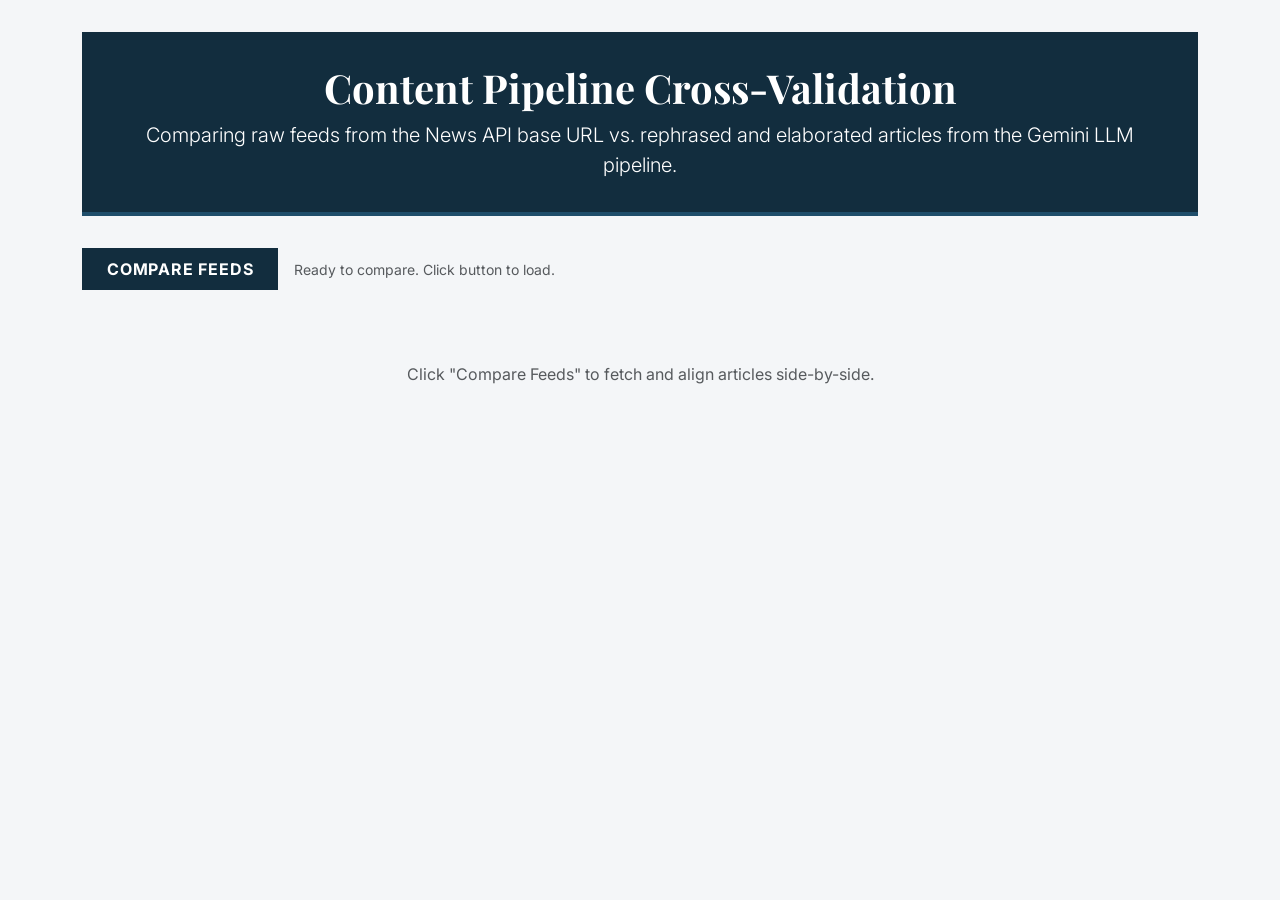
<file: compare.html>
<!DOCTYPE html>
<html lang="en">
<head>
    <meta charset="UTF-8">
    <meta name="viewport" content="width=device-width, initial-scale=1.0">
    <title>Digital Newspaper - Content Pipeline Comparison</title>
    
    <!-- Google Fonts -->
    <link rel="preconnect" href="https://fonts.googleapis.com">
    <link rel="preconnect" href="https://fonts.gstatic.com" crossorigin>
    <link href="https://fonts.googleapis.com/css2?family=Inter:wght@300;400;600;700&family=Playfair+Display:wght@700&display=swap" rel="stylesheet">
    
    <!-- Bootstrap 5 CSS -->
    <link href="https://cdn.jsdelivr.net/npm/bootstrap@5.3.2/dist/css/bootstrap.min.css" rel="stylesheet">
    
    <style>
        body {
            background-color: #f4f6f8;
            font-family: 'Inter', sans-serif;
            color: #1a364a;
            padding: 2rem 0;
        }
        
        h1, h2, h3, h4 {
            font-family: 'Playfair Display', Georgia, serif;
            font-weight: 700;
        }

        .header-panel {
            background-color: #122d3e;
            color: #ffffff;
            padding: 2rem;
            border-bottom: 4px solid #1f4e6b;
            margin-bottom: 2rem;
        }

        .header-panel h1 {
            color: #ffffff;
            margin-bottom: 0.5rem;
        }

        .comparison-container {
            background-color: #ffffff;
            border: 1px solid #c9d6de;
            border-radius: 0;
            box-shadow: 0 4px 15px rgba(18, 45, 62, 0.05);
            margin-bottom: 2rem;
            overflow: hidden;
        }

        .comparison-header {
            background-color: #f8fafc;
            border-bottom: 1px solid #c9d6de;
            padding: 1rem 1.5rem;
            font-weight: bold;
            font-size: 1.1rem;
        }

        .feed-column {
            padding: 1.5rem;
        }

        .raw-feed {
            background-color: #fdfdfd;
            border-right: 1px solid #e9ecef;
        }

        .llm-feed {
            background-color: #fcfdfe;
        }

        .article-title {
            font-size: 1.25rem;
            color: #122d3e;
            margin-bottom: 0.75rem;
        }

        .article-meta {
            font-size: 0.75rem;
            text-transform: uppercase;
            letter-spacing: 0.08em;
            color: #5e798c;
            margin-bottom: 0.5rem;
            font-weight: 600;
        }

        .article-text {
            font-size: 0.9rem;
            color: #304858;
            line-height: 1.6;
        }

        .highlight-badge {
            font-size: 0.7rem;
            text-transform: uppercase;
            font-weight: bold;
            padding: 0.2rem 0.5rem;
            border-radius: 3px;
        }

        .badge-raw {
            background-color: #e9ecef;
            color: #495057;
        }

        .badge-llm {
            background-color: #d1e7dd;
            color: #0f5132;
        }

        .btn-newspaper {
            background-color: #122d3e;
            color: #ffffff;
            border: 1px solid #122d3e;
            border-radius: 0;
            font-weight: bold;
            letter-spacing: 0.05em;
            transition: all 0.2s ease;
        }

        .btn-newspaper:hover {
            background-color: #ffffff;
            color: #122d3e;
        }

        .status-alert {
            border-radius: 0;
            font-size: 0.9rem;
        }
    </style>
</head>
<body>

    <div class="container">
        <!-- Main Header -->
        <div class="header-panel text-center">
            <h1>Content Pipeline Cross-Validation</h1>
            <p class="lead mb-0">Comparing raw feeds from the News API base URL vs. rephrased and elaborated articles from the Gemini LLM pipeline.</p>
        </div>

        <!-- Controls -->
        <div class="row mb-4">
            <div class="col-md-8 d-flex gap-3 align-items-center">
                <button id="fetch-btn" class="btn btn-newspaper text-uppercase px-4 py-2">Compare Feeds</button>
                <div id="status-message" class="text-muted small">Ready to compare. Click button to load.</div>
            </div>
        </div>

        <!-- Comparison List -->
        <div id="comparison-list">
            <!-- Dynamic comparison items go here -->
            <div class="text-center py-5 text-muted italic">
                <p>Click "Compare Feeds" to fetch and align articles side-by-side.</p>
            </div>
        </div>
    </div>

    <!-- Scripts -->
    <script>
        document.getElementById("fetch-btn").addEventListener("click", async () => {
            const statusMsg = document.getElementById("status-message");
            const listContainer = document.getElementById("comparison-list");
            
            statusMsg.textContent = "Fetching feeds from public API and local container...";
            listContainer.innerHTML = `
                <div class="text-center py-5">
                    <div class="spinner-border text-dark" role="status">
                        <span class="visually-hidden">Loading...</span>
                    </div>
                    <p class="italic text-muted mt-3">Loading teletype dispatches...</p>
                </div>
            `;

            try {
                // 1. Fetch raw articles from public endpoint
                const rawRes = await fetch("https://saurav.tech/NewsAPI/top-headlines/category/general/us.json");
                const rawData = await rawRes.json();
                const rawArticles = rawData.articles || [];

                // 2. Fetch processed/elaborated articles from local backend API
                // Relative URL fallback path when opened locally as a static file
                let localUrl = "/api/top-headlines?category=general&country=us";
                if (window.location.protocol === "file:") {
                    localUrl = "http://localhost/api/top-headlines?category=general&country=us";
                }
                
                const localRes = await fetch(localUrl);
                const localData = await localRes.json();
                const localArticles = localData.articles || [];

                statusMsg.textContent = `Load complete. Raw: ${rawArticles.length} items, Local: ${localArticles.length} items.`;
                listContainer.innerHTML = "";

                if (localData.is_fallback) {
                    listContainer.innerHTML += `
                        <div class="alert alert-warning status-alert mb-4 text-center">
                            <strong>Notice:</strong> Local container backend returned <strong>offline fallback data</strong>. Comparing fallback dataset.
                        </div>
                    `;
                }

                // Match and align articles
                const compareCount = Math.min(rawArticles.length, localArticles.length, 6);
                
                for (let i = 0; i < compareCount; i++) {
                    const rawArt = rawArticles[i];
                    const localArt = localArticles[i];

                    const item = document.createElement("div");
                    item.className = "comparison-container";
                    item.innerHTML = `
                        <div class="comparison-header d-flex justify-content-between align-items-center">
                            <span>Dispatch comparison #${i + 1}</span>
                            <span class="text-muted small">Source: ${rawArt.source?.name || "News Agency"}</span>
                        </div>
                        <div class="row g-0">
                            <!-- Raw Feed -->
                            <div class="col-md-6 feed-column raw-feed">
                                <div class="mb-3">
                                    <span class="highlight-badge badge-raw">Raw content (News API)</span>
                                </div>
                                <div class="article-meta">Title</div>
                                <h4 class="article-title">${rawArt.title || "(No Title)"}</h4>
                                <div class="article-meta">Description</div>
                                <p class="article-text fw-semibold mb-3">${rawArt.description || "(No Description)"}</p>
                                <div class="article-meta">Content Snippet</div>
                                <p class="article-text text-muted">${rawArt.content || "(No Content)"}</p>
                            </div>
                            
                            <!-- Processed/LLM Feed -->
                            <div class="col-md-6 feed-column llm-feed">
                                <div class="mb-3">
                                    <span class="highlight-badge badge-llm">AI Processed (LLM API)</span>
                                </div>
                                <div class="article-meta">Title</div>
                                <h4 class="article-title text-primary">${localArt.title || "(No Title)"}</h4>
                                <div class="article-meta">Description</div>
                                <p class="article-text fw-semibold text-primary mb-3">${localArt.description || "(No Description)"}</p>
                                <div class="article-meta">Elaborated Content</div>
                                <p class="article-text text-dark">${localArt.content || "(No Content)"}</p>
                            </div>
                        </div>
                    `;
                    listContainer.appendChild(item);
                }
            } catch (err) {
                console.error("Comparison load failure:", err);
                statusMsg.textContent = "Failure to retrieve news feeds.";
                listContainer.innerHTML = `
                    <div class="alert alert-danger status-alert text-center">
                        Failed to fetch data streams. Ensure your Docker container is running and accessible on port 80.
                    </div>
                `;
            }
        });
    </script>
</body>
</html>
</file>
